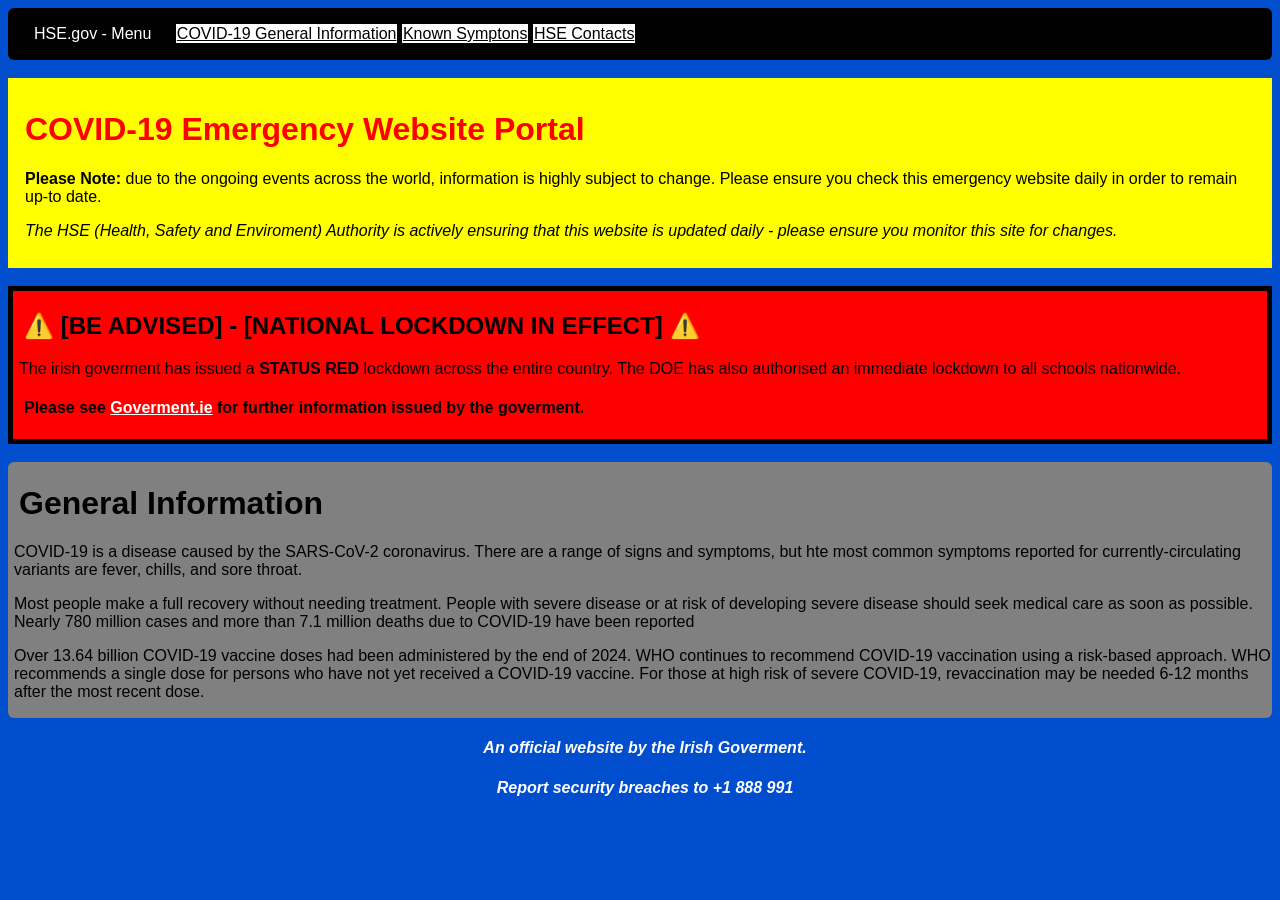
<file: index.html>
<!DOCTYPE html>
<html lang="en">
<head>
    <meta charset="UTF-8">
    <meta name="viewport" content="width=device-width, initial-scale=1.0">
    <link rel="stylesheet", type="text/css", href="/assets/style.css">
    <link rel="stylesheet" type="text/css" href="/assets/globals.css">
    <title>COVID - Home</title>
    <script src="/assets/index.js"></script>
</head>
<body>
    <div class="navbar">
        <ul class="menu">
            <p>HSE.gov - Menu </p>
            <a href="index.html">COVID-19 General Information</a>
            <a href="symptons.html">Known Symptons</a>
            <a href="hse.html">HSE Contacts</a>
        </ul>
    </div>
    <br>
    <div class="upperbox">
        <h1 id="h1-title">COVID-19 Emergency Website Portal</h1>
        <p> <b>Please Note:</b> due to the ongoing events across the world, information is highly subject to change. Please ensure you check this emergency website daily in order to remain up-to date.        </p>
        <p><i>The HSE (Health, Safety and Enviroment) Authority is actively ensuring that this website is updated daily - please ensure you monitor this site for changes.</i></p>
    </div>
    <br>
    <div class="emergency_alert">
        <h2>⚠️ [BE ADVISED] - [NATIONAL LOCKDOWN IN EFFECT] ⚠️</h2>
        <p>The irish goverment has issued a <b>STATUS RED</b> lockdown across the entire country. The DOE has also authorised an immediate lockdown to all schools nationwide.</p>
        <h4>Please see <a href="https://gov.ie">Goverment.ie</a> for further information issued by the goverment.</h4>
    </div>
    <br>
    <div class="general_info">
        <h1>General Information</h1>
        <p>COVID-19 is a disease caused by the SARS-CoV-2 coronavirus. There are a range of signs and symptoms, but hte most common symptoms reported for currently-circulating variants are fever, chills, and sore throat. </p>
        <p>Most people make a full recovery without needing treatment. People with severe disease or at risk of developing severe disease should seek medical care as soon as possible.
Nearly 780 million cases and more than 7.1 million deaths due to COVID-19 have been reported </p>
        <p>Over 13.64 billion COVID-19 vaccine doses had been administered by the end of 2024. WHO continues to recommend COVID-19 vaccination using a risk-based approach. WHO recommends a single dose for persons who have not yet received a COVID-19 vaccine. For those at high risk of severe COVID-19, revaccination may be needed 6-12 months after the most recent dose. </p>
    </div>

    <h4 class="footer">
        An official website by the Irish Goverment.
    </h4>
    <h4 class="footer">
        Report security breaches to +1 888 991
    </h4>

</body>
</html>
</file>
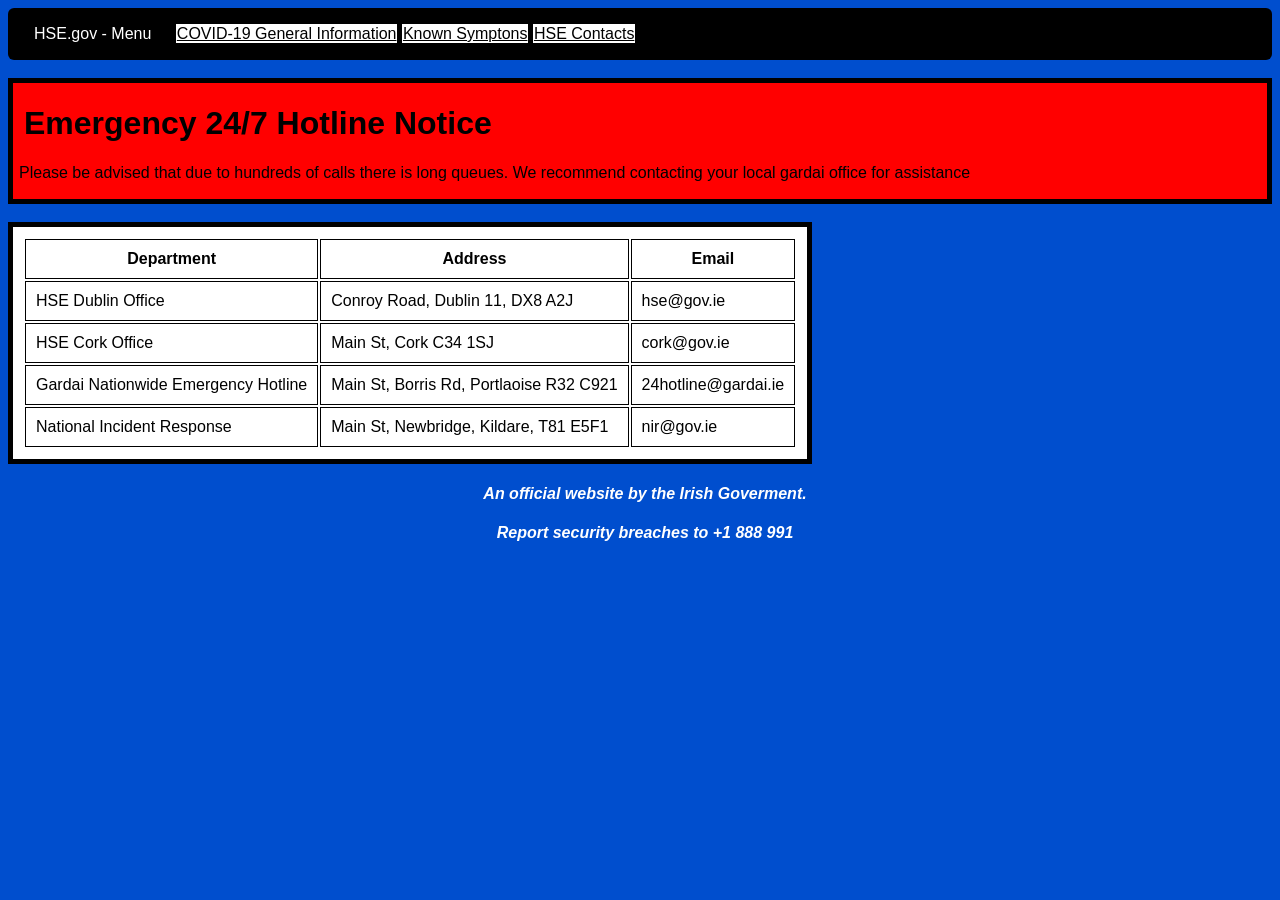
<file: hse.html>
<!DOCTYPE html>
<html lang="en">
<head>
    <meta charset="UTF-8">
    <meta name="viewport" content="width=device-width, initial-scale=1.0">
    <link rel="stylesheet", type="text/css", href="/assets/style.css">
    <link rel="stylesheet" type="text/css" href="/assets/globals.css">
    <title>COVID19 - HSE</title>
    <script src="/assets/index.js"></script>
</head>
<body>
    <div class="navbar">
        <ul class="menu">
            <p>HSE.gov - Menu </p>
            <a href="index.html">COVID-19 General Information</a>
            <a href="symptons.html">Known Symptons</a>
            <a href="hse.html">HSE Contacts</a>
        </ul>
    </div>
    <br>
    <div class="emergency_alert">
        <h1>Emergency 24/7 Hotline Notice</h1>
        <p>Please be advised that due to hundreds of calls there is long queues. We recommend contacting your local gardai office for assistance</p>
    </div>

    <table class="hse-contacts">
        <br>
        <tr>
            <th>Department</th>
            <th>Address</th>
            <th>Email</th>
        </tr>
        <tr>
            <td>HSE Dublin Office</td>
            <td>Conroy Road, Dublin 11, DX8 A2J</td>
            <td>hse@gov.ie</td>
        </tr>
        <tr>
            <td>HSE Cork Office</td>
            <td>Main St, Cork C34 1SJ</td>
            <td>cork@gov.ie</td>
        </tr>
        <tr>
            <td>Gardai Nationwide Emergency Hotline</td>
            <td>Main St, Borris Rd, Portlaoise R32 C921</td>
            <td>24hotline@gardai.ie</td>
        </tr>
        <tr>
            <td>National Incident Response</td>
            <td>Main St, Newbridge, Kildare, T81 E5F1</td>
            <td>nir@gov.ie</td>
        </tr>
    </table>

    <h4 class="footer">
        An official website by the Irish Goverment.
    </h4>
    <h4 class="footer">
        Report security breaches to +1 888 991
    </h4>
    
</body>
</file>
<file: assets/style.css>
/* for top image */

.menu a, .menu p {
    display: inline;
}

.emergency_alert { 
    background-color: red;
    padding: 1px;
    border-color: black;
    border-width: 5px;
    border-style: solid;
}

.emergency_alert h1, h2, h3, h4, h5, p { 
    padding-left: 10px;
}


.upperbox {
    background-color: yellow;
    padding: 12px;
}

#h1-title {
    -webkit-text-fill-color: red;
}

.general_info {
    background-color: grey;
    padding: 1px;
    border-radius: 6px;
    border-color: white;
}

.general_info h1, p  {
    padding-left: 10px;
}

.general_info img {
    padding-left: 10px;
    padding-bottom: 10px;
}

.hse-contacts {
    background-color: white;
    padding: 10px;
    border-color: black;
    border-style: solid;
    border-width: 5px;
}

/*table data */

th, td {
    border-width: 1px;
    border-color: black;
    border-style: solid;
    padding: 10px;
}

.footer {
    color:white;
    font-style: italic;
    text-align: center;
}
</file>
<file: assets/globals.css>
:root {
    font-family: Arial, Helvetica, sans-serif;
    background-color: #004ece;
}

h1 {
    padding-left: 5px;
}

p {
    padding-left: 5px;
}

.navbar {
    background-color: black;
    padding: 1px;
    border-radius: 6px;
    border-color: white;
}

.navbar a {
    color: black;
    background-color: white;
    padding: 1px;
}

.navbar p {
    color: white;
    margin-left: -20px;
    padding-right: 20px;
}

/* links */
a { 
    color: white
}
</file>
